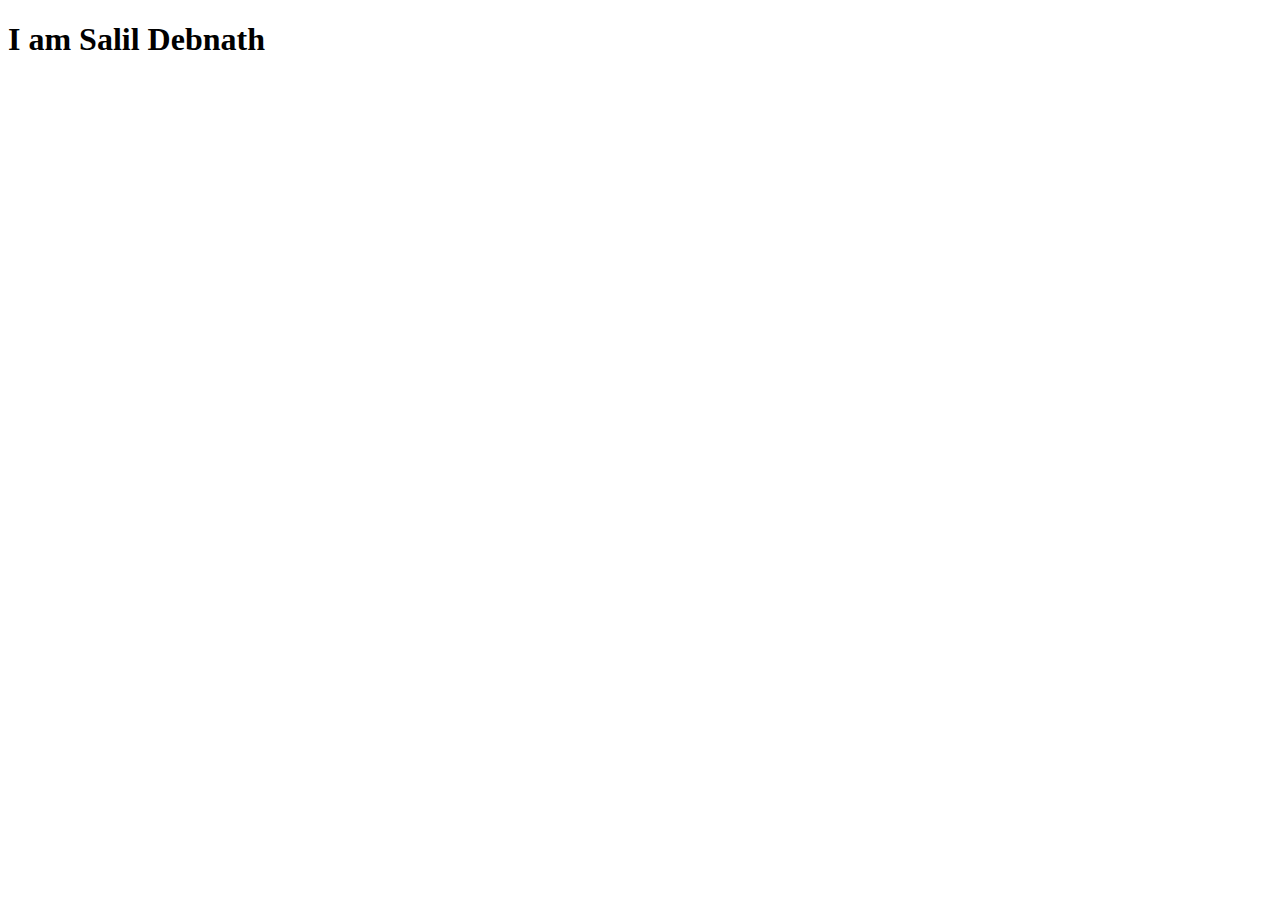
<file: index2.html>
<!DOCTYPE html>
<html lang="en">
<head>
    <meta charset="UTF-8">
    <meta name="viewport" content="width=<device-width>, initial-scale=1.0">
    <title>Document</title>
</head>
<body>
    <h1>I am Salil Debnath</h1>
</body>
</html>
</file>
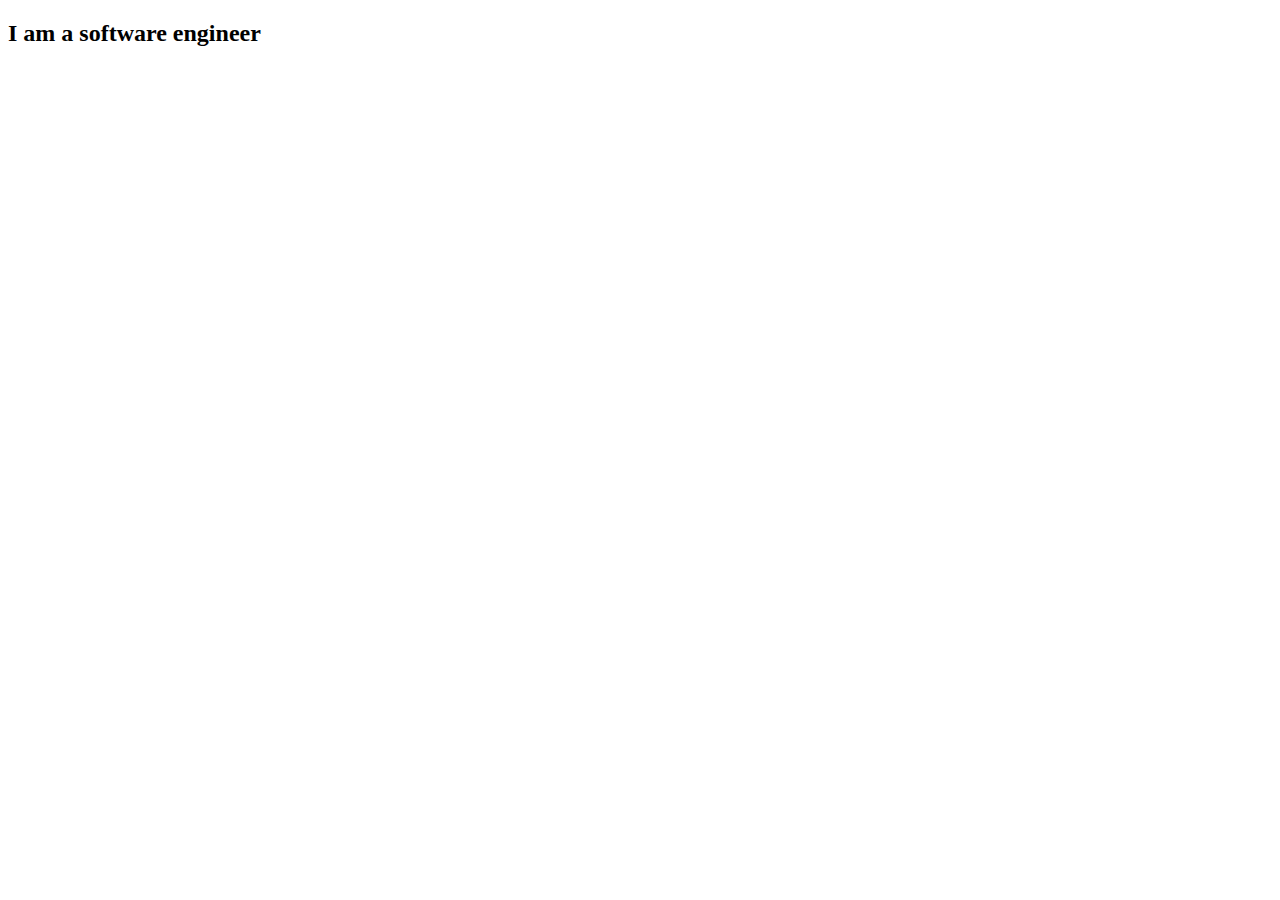
<file: index3.html>
<!DOCTYPE html>
<html lang="en">
<head>
    <meta charset="UTF-8">
    <meta name="viewport" content="width=device-width, initial-scale=1.0">
    <title>Document</title>
</head>
<body>
    <h2>I am a software engineer</h2>
</body>
</html>
</file>
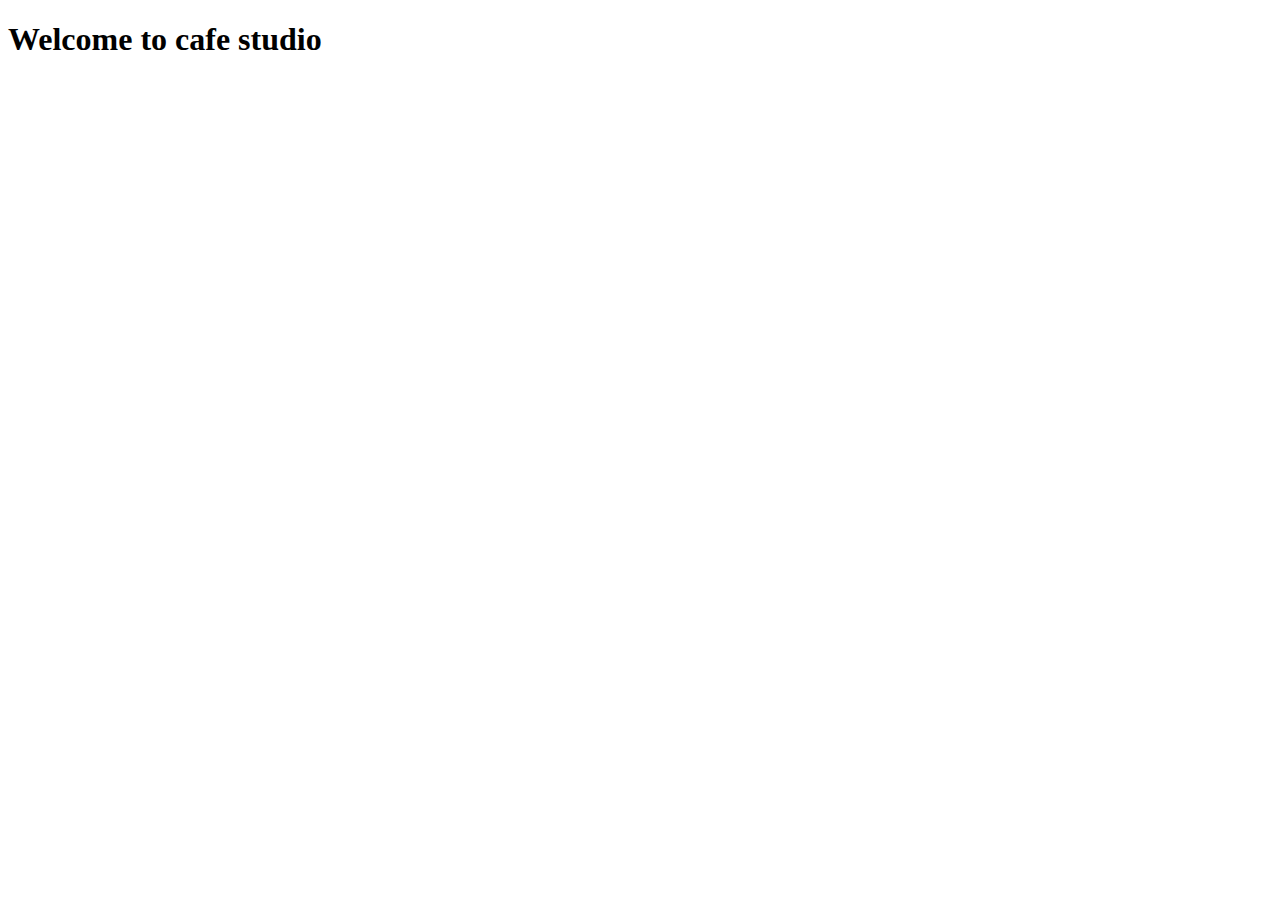
<file: index4.html>
<!DOCTYPE html>
<html lang="en">
<head>
    <meta charset="UTF-8">
    <meta name="viewport" content="width=device-width, initial-scale=1.0">
    <title>Document</title>
</head>
<body>
    <h1>Welcome to cafe studio</h1>
</body>
</html>
</file>
